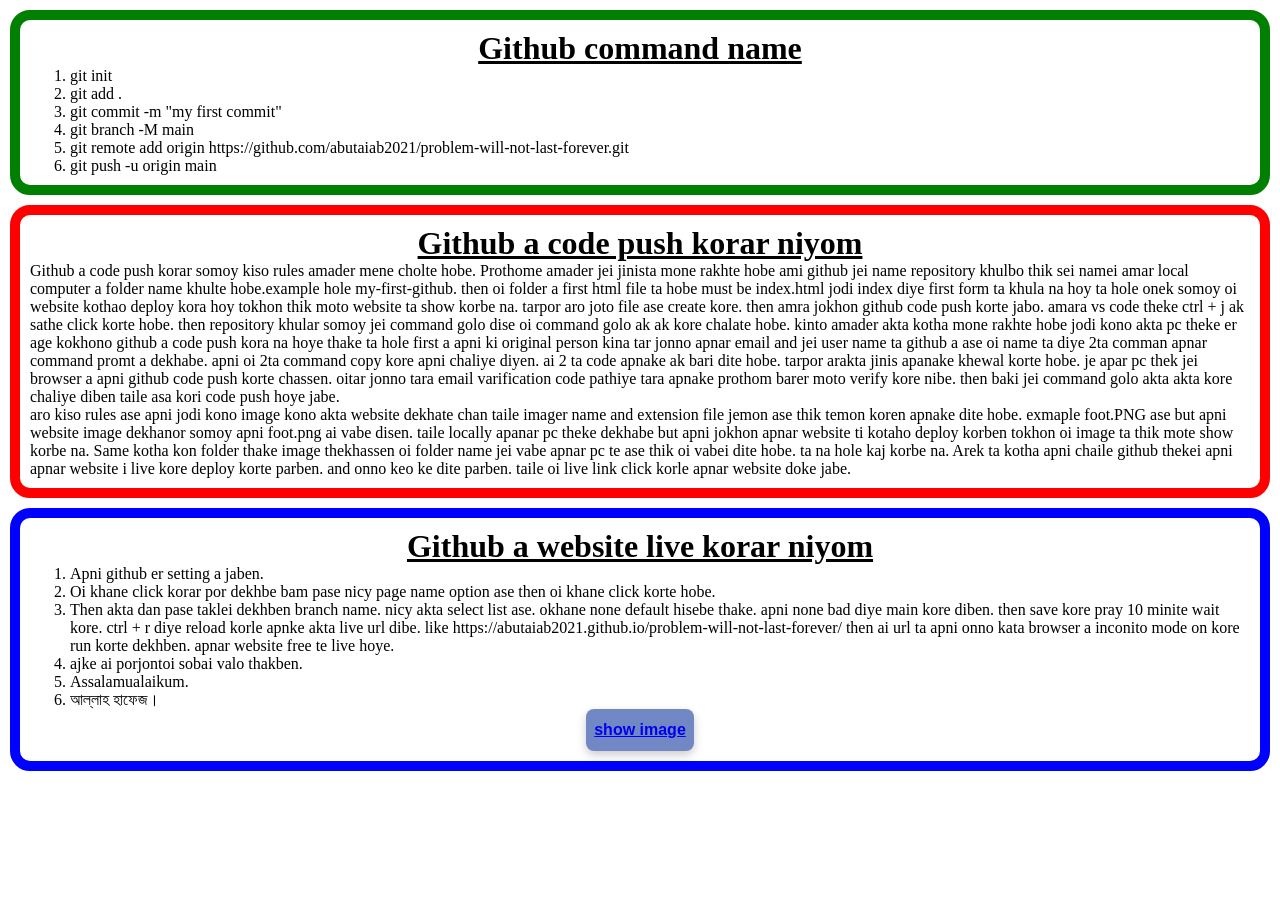
<file: index.html>
<!DOCTYPE html>
<html lang="en">
<head>
    <meta charset="UTF-8">
    <meta name="viewport" content="width=device-width, initial-scale=1.0">
    <title>Explore Github</title>
    <link rel="stylesheet" href="css/styles.css">
</head>
<body>
    <header>
        <div>
        <h1 style="text-align: center;text-decoration: underline;">Github command name</h1>
    <ol>
        <li>git init</li>
        <li>git add .</li>
        <li>git commit -m "my first commit"</li>
        <li>git branch -M main</li>
        <li>git remote add origin https://github.com/abutaiab2021/problem-will-not-last-forever.git</li>
        <li>git push -u origin main</li>
    </ol>
    </div>
    </header>
    <main>
        <div>
        <h1 style="text-align: center;text-decoration: underline;">Github a code push korar niyom</h1>
        <p>
            Github a code push korar somoy kiso rules amader mene cholte hobe. Prothome amader jei jinista mone rakhte hobe ami github jei name repository khulbo thik sei namei amar local computer a folder name khulte hobe.example hole
            my-first-github. then oi folder a first html file ta hobe must be index.html
            jodi index diye first form ta khula na hoy ta hole onek somoy oi website kothao deploy kora hoy tokhon thik moto website ta show korbe na. tarpor aro joto file ase create kore. then amra jokhon github code push korte jabo. amara vs code theke ctrl + j ak sathe click korte hobe. then repository khular somoy jei command golo dise oi command golo ak ak kore chalate hobe. kinto amader akta kotha mone rakhte hobe jodi kono akta pc theke er age kokhono github a code push kora na hoye thake ta hole first a apni ki original person kina tar jonno apnar email and jei user name ta github a ase oi name ta diye 2ta comman apnar command promt a dekhabe. apni oi 2ta command copy kore apni chaliye diyen. ai 2 ta code apnake ak bari dite hobe. tarpor arakta jinis apanake khewal korte hobe. je apar pc thek jei browser a apni github code push korte chassen. oitar jonno tara email varification code pathiye tara apnake prothom barer moto verify kore nibe.
            then baki jei command golo akta akta kore chaliye diben taile asa kori code push hoye jabe.
        </p>
    </div>
    <div>
        <p>aro kiso rules ase
        apni jodi kono image kono akta website dekhate chan taile imager name and extension file jemon ase thik temon koren apnake dite hobe. exmaple foot.PNG ase but apni website image dekhanor somoy apni foot.png ai vabe disen. taile locally apanar pc theke dekhabe but apni jokhon apnar website ti kotaho deploy korben tokhon oi image ta thik mote show korbe na.
        Same kotha kon folder thake image thekhassen oi folder name jei vabe apnar pc te ase thik oi vabei dite hobe. ta na hole kaj korbe na.
        Arek ta kotha apni chaile github thekei apni apnar website i live kore deploy korte parben. and onno keo ke dite parben. taile oi live link click korle apnar website doke jabe.</p>
    </div>
    </main>
    
    <footer>
        <div>
        <h1 style="text-align: center;text-decoration: underline;">Github a website live korar niyom</h1>
        <ol>
            <li> Apni github er setting a jaben.</li>
            <li> Oi khane click korar por dekhbe bam pase nicy page name option ase then oi khane click korte hobe.</li>
            <li>Then akta dan pase taklei dekhben branch name. nicy akta select list ase. okhane none default hisebe thake. apni none bad diye main kore diben.
                then save kore pray 10 minite wait kore. ctrl + r diye reload korle apnke akta live url dibe. like 
                https://abutaiab2021.github.io/problem-will-not-last-forever/ 
                then ai url ta apni onno kata browser a inconito mode on kore run korte dekhben. apnar website free te live hoye.
            </li>
            <li>ajke ai porjontoi sobai valo thakben.</li>
            <li>Assalamualaikum.</li>
            <li>আল্লাহ হাফেজ।</li>
        </ol>
    </div>
    <div class="container"><button id="my-button"><a  href="show-image.html">show image</a></button></div>
    </footer>
    
</body>
</html>
</file>
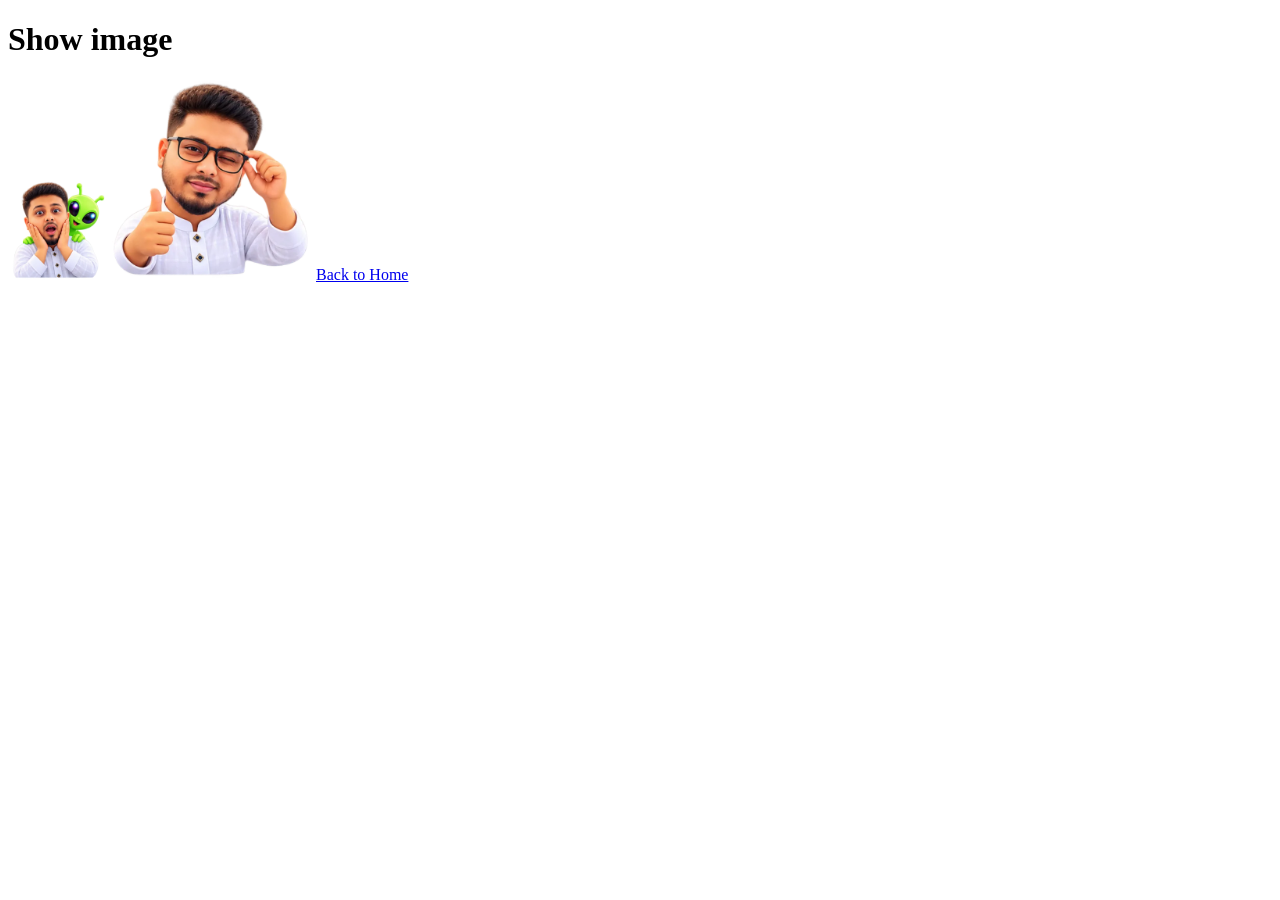
<file: show-image.html>
<!DOCTYPE html>
<html lang="en">
<head>
    <meta charset="UTF-8">
    <meta name="viewport" content="width=device-width, initial-scale=1.0">
    <title>Show image</title>
</head>
<body>
    <h1>Show image</h1>
    <img width="100px" src="images/imogi1.PNG">
    <img width="200px" src="images/imogi2.png" alt="">
    <a href="index.html">Back to Home</a>
</body>
</html>
</file>
<file: css/styles.css>
*{
    margin: 0;
}
header{
    margin: 10px;
    padding: 10px;
    border: 10px solid green;
    border-radius: 20px;
}

main{
    margin: 10px;
    padding: 10px;
    border: 10px solid red;
    border-radius: 20px;
}

footer{
    margin: 10px;
    padding: 10px;
    border: 10px solid blue;
    border-radius: 20px;
}

.container{
    text-align: center;
}
#my-button{
    
    background-color: rgb(114, 136, 197);
    color: white;
    padding: 12px 8px;
    border: none;
    border-radius: 8px;
    font-size: 16px;
    font-weight: bold;
    cursor: pointer;
    box-shadow: 0 4px 10px rgba(0, 0, 0, 0.2); */
    transition: 0.3s;
}
</file>
